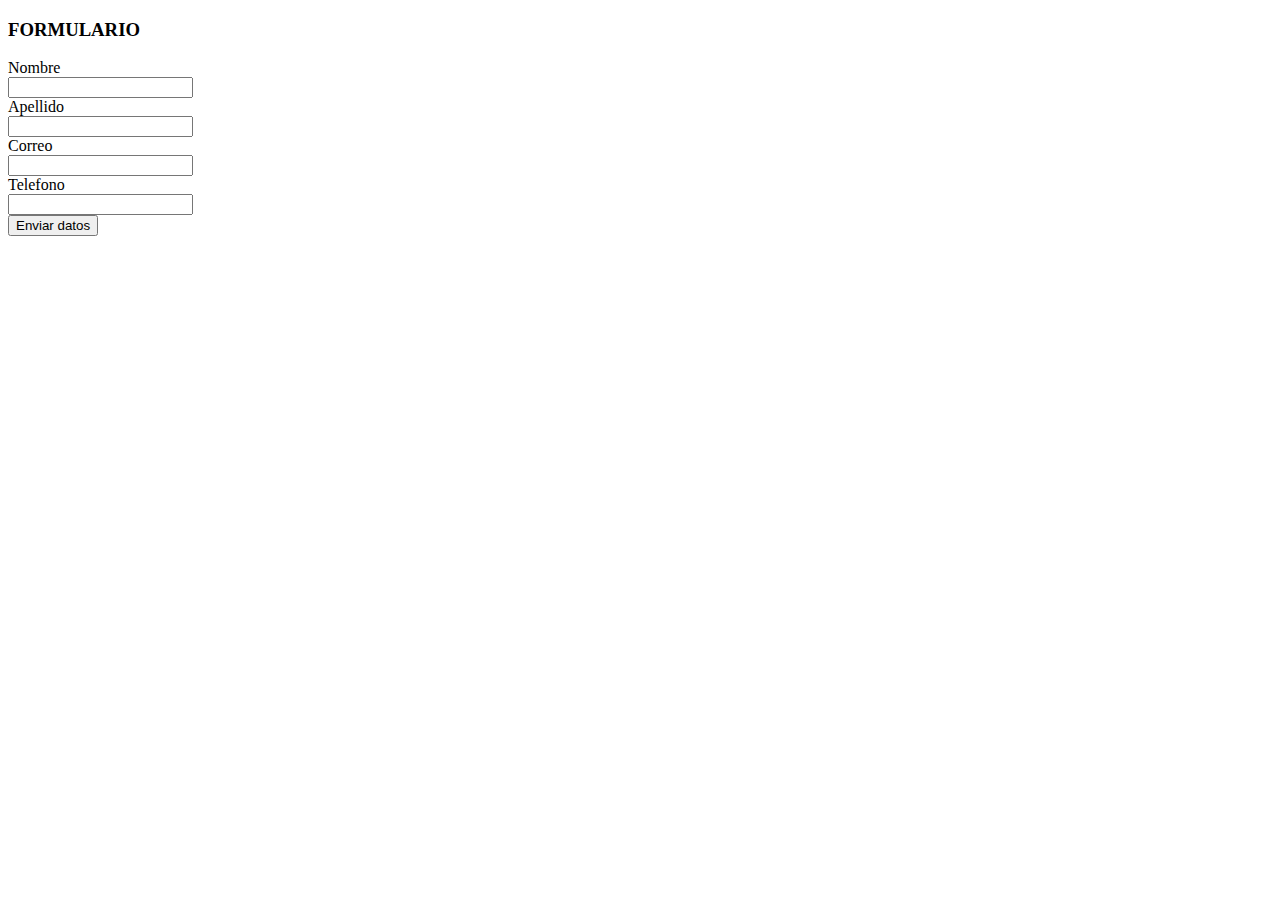
<file: formulario.html>
<!DOCTYPE html>
<html lang="en">
<head>
    <link href="https://cdn.jsdelivr.net/npm/bootstrap@5.0.0-beta1/dist/css/bootstrap.min.css" rel="stylesheet" integrity="sha384-giJF6kkoqNQ00vy+HMDP7azOuL0xtbfIcaT9wjKHr8RbDVddVHyTfAAsrekwKmP1" crossorigin="anonymous">
<link rel="stylesheet" href="css/stylos.css">
    <meta charset="UTF-8">
    <meta name="viewport" content="width=device-width, initial-scale=1.0">
    <title>Formulario</title>
</head>
<body>
    <section class="container text-center p-2">
        <div class="row mb-3 ">
            
                <h3 class="py-2">FORMULARIO </h3>
        </div>

    </section>

    <section class="container text-center p-2">
    <div class="container">
        <div class="row mb-3">
            <label for="inputEmail3" class="col-sm-2 col-form-label">Nombre</label>
            <div class="col-sm-5">
              <input type="email" class="form-control" id="inputEmail3">
            </div>
       
    </div>
</section>
<section class="container text-center p-2">
    <div class="container">
        <div class="row mb-3">
            <label for="inputEmail3" class="col-sm-2 col-form-label">Apellido</label>
            <div class="col-sm-5">
              <input type="email" class="form-control" id="inputEmail3">
            </div>
       
    </div>
</section>
<section class="container text-center p-2">
    <div class="container">
        <div class="row mb-3">
            <label for="inputEmail3" class="col-sm-2 col-form-label">Correo</label>
            <div class="col-sm-5">
              <input type="email" class="form-control" id="inputEmail3">
            </div>
       
    </div>
</section>
<section class="container text-center p-2">
    <div class="container">
        <div class="row mb-3">
            <label for="inputEmail3" class="col-sm-2 col-form-label">Telefono</label>
            <div class="col-sm-4">
              <input type="email" class="form-control" id="inputEmail3">
            </div>
       
    </div>
</section>

<section class="container text-center p-2">
    <div class="col-md-3">
      
        
            <div class="col-auto">
                <button type="submit" class="btn btn-primary">Enviar datos</button>
              </div>
            </div>
        
    
        
</section>
</body>
</html>
</file>
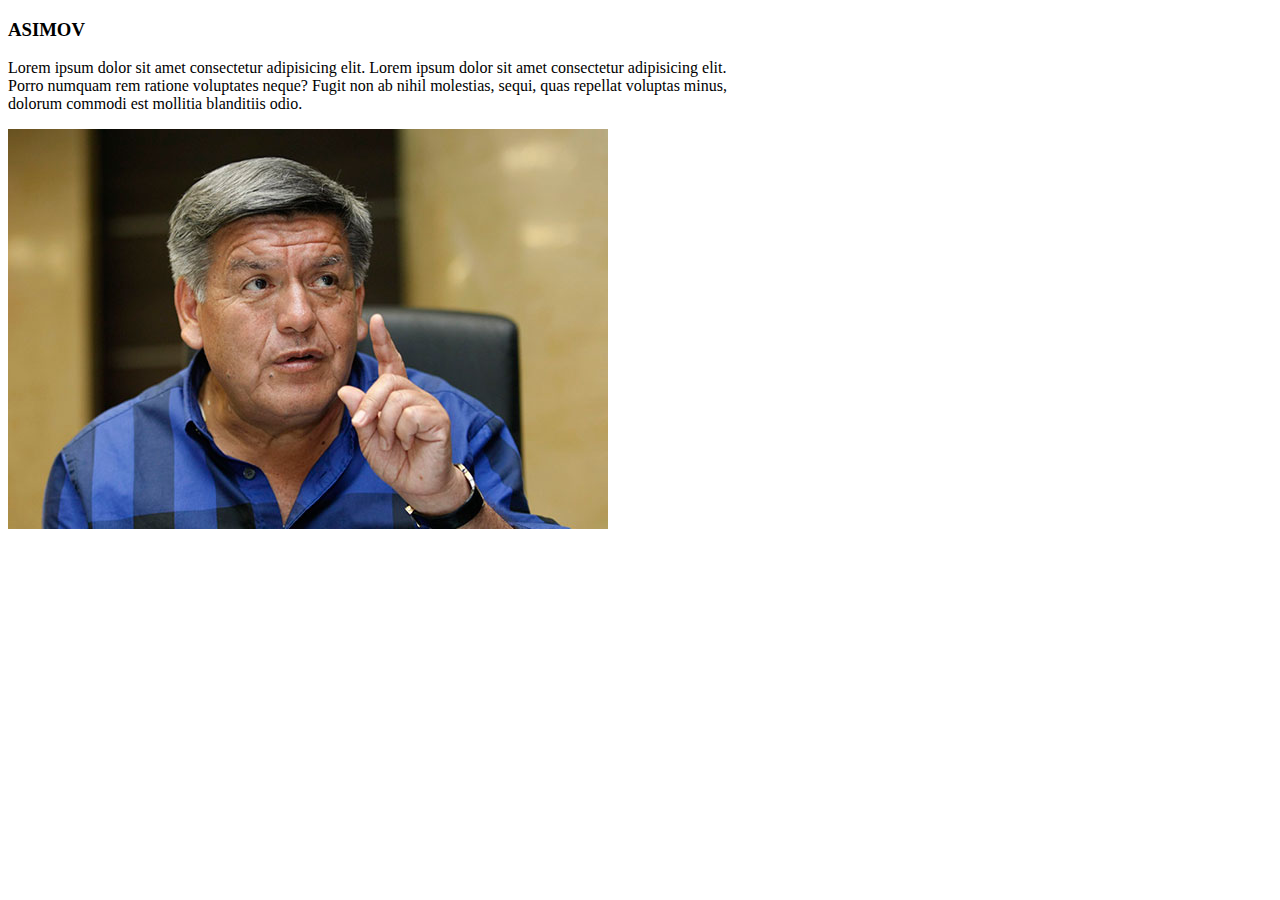
<file: leer.html>
<!DOCTYPE html>
<html lang="en">
<head>
    <link href="https://cdn.jsdelivr.net/npm/bootstrap@5.0.0-beta1/dist/css/bootstrap.min.css" rel="stylesheet" integrity="sha384-giJF6kkoqNQ00vy+HMDP7azOuL0xtbfIcaT9wjKHr8RbDVddVHyTfAAsrekwKmP1" crossorigin="anonymous">
    <link rel="stylesheet" href="css/stylos.css">
    <meta charset="UTF-8">
    <meta name="viewport" content="width=device-width, initial-scale=1.0">
    <title>Leer mas</title>
</head>
<body>
    <section class=" text-center p-2" >
        <div class="row ">
            <div class="m-1 ">
                <h3 class="py-2">ASIMOV </h3>
                <p>
                  Lorem ipsum dolor sit amet consectetur adipisicing elit.
                  Lorem ipsum dolor sit amet consectetur adipisicing elit.<br>Porro numquam rem ratione voluptates neque? 
                  Fugit non ab nihil molestias, sequi, quas repellat voluptas minus,<br> 
                  dolorum commodi est mollitia blanditiis odio.
                  
                </p>
                <img src="img/asimov.jpg" >
            </div>

        </div>

    </section>

      <section>
        




  
</body>
</html>
</file>
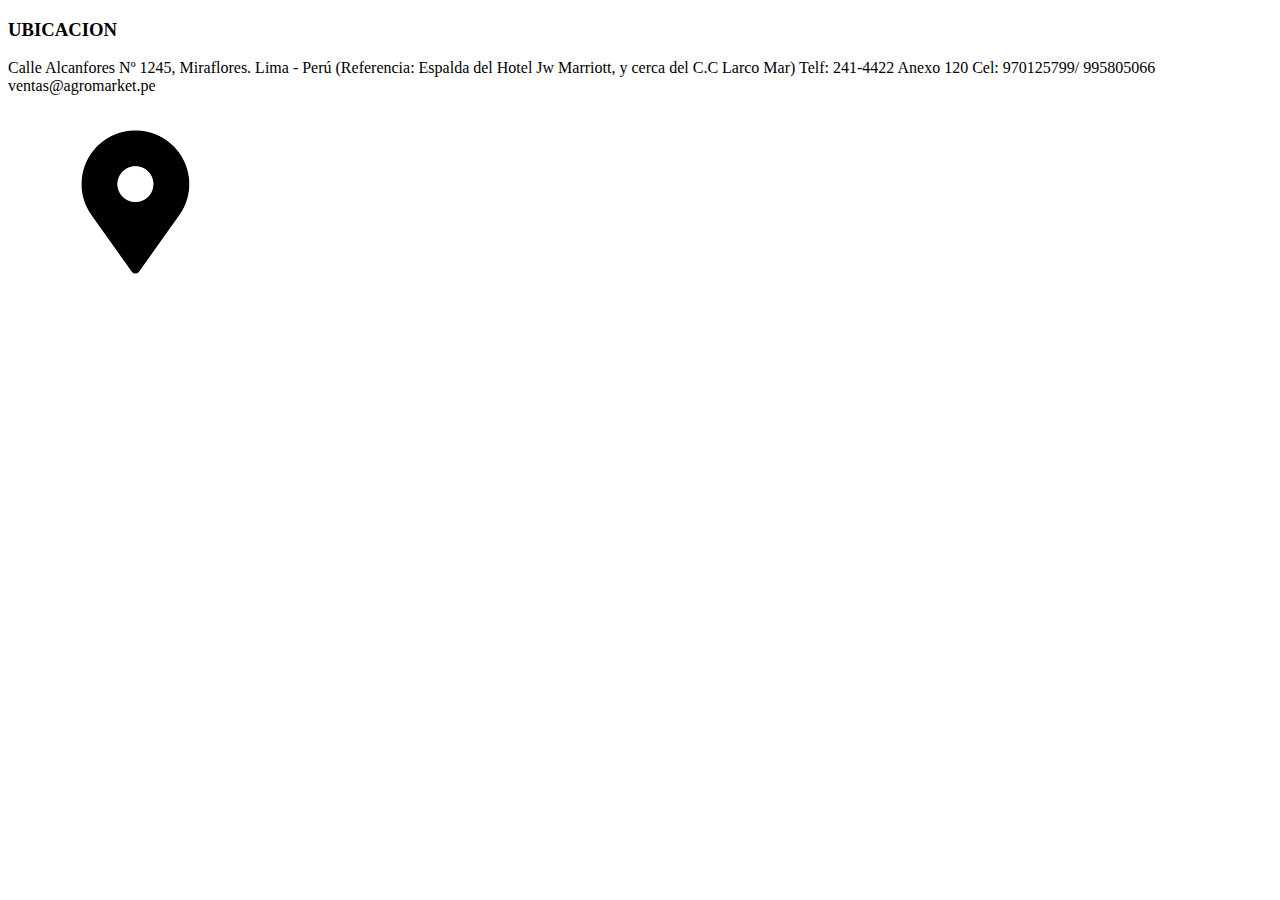
<file: ubicacion.html>
<!DOCTYPE html>
<html lang="en">
<head>
    <link href="https://cdn.jsdelivr.net/npm/bootstrap@5.0.0-beta1/dist/css/bootstrap.min.css" rel="stylesheet" integrity="sha384-giJF6kkoqNQ00vy+HMDP7azOuL0xtbfIcaT9wjKHr8RbDVddVHyTfAAsrekwKmP1" crossorigin="anonymous">
    <link rel="stylesheet" href="css/stylos.css">
    <meta charset="UTF-8">
    <meta name="viewport" content="width=device-width, initial-scale=1.0">
    <title>Ubicacion</title>
</head>
<body>
    <section class=" text-center p-2" >
        <div class="row ">
            <div class="m-1 ">
                <h3 class="py-2">UBICACION </h3>
                <p>
                    Calle Alcanfores Nº 1245, Miraflores. Lima - Perú
                    (Referencia: Espalda del Hotel Jw Marriott, y cerca del C.C Larco Mar)
                    Telf: 241-4422 Anexo 120
                    Cel: 970125799/ 995805066
                    ventas@agromarket.pe
                </p>
                <img src="img/ubicacion.jpg" alt="">
            </div>

        </div>

    </section>



</body>
</html>
</file>
<file: css/stylos.css>
.navbar .nav-item .nav-link
{
    color:white;
}
.main-header{
    background: url(../img/fondo.jpg);
    min-height:500px;
    background-size: cover;
}
.blackgorund-overlay{
    background:rgba(48, 51, 107,.7);
    width: 100%;
    height: 100%;
}
.team{
    background:rgba(48, 51, 107,.7);

}
#baby{
    position: relative;
    top:-80px;
}
</file>
